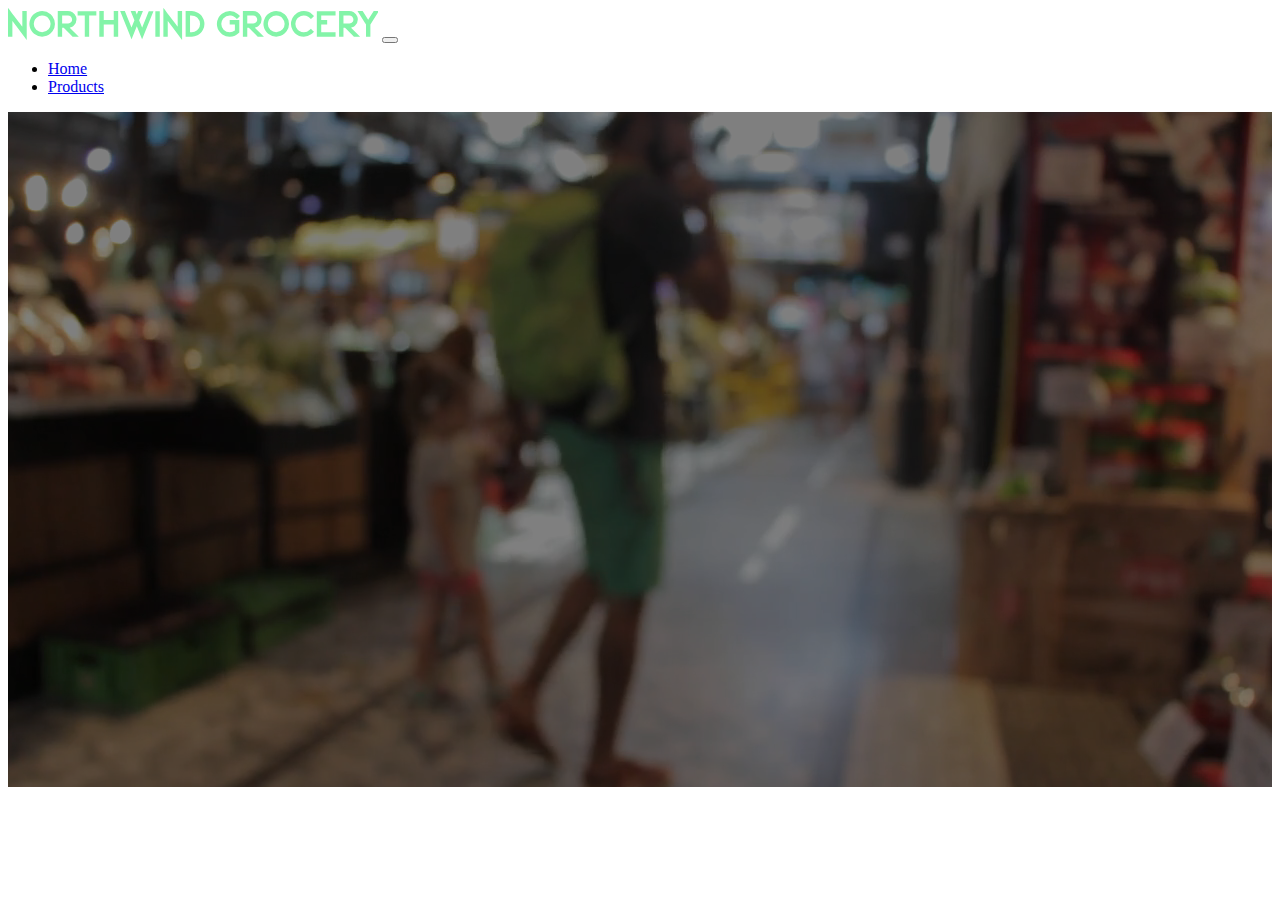
<file: pages/index.html>
<!DOCTYPE html>
<html lang="en">
<head>
    <meta charset="UTF-8">
    <meta http-equiv="X-UA-Compatible" content="IE=edge">
    <meta name="viewport" content="width=device-width, initial-scale=1.0">
    <link href="https://cdn.jsdelivr.net/npm/bootstrap@5.2.3/dist/css/bootstrap.min.css" rel="stylesheet" integrity="sha384-rbsA2VBKQhggwzxH7pPCaAqO46MgnOM80zW1RWuH61DGLwZJEdK2Kadq2F9CUG65" crossorigin="anonymous">
    <link rel="stylesheet" href="/css/index.css">
    <title>Document</title>
</head>
<body>
  <nav class="navbar navbar-expand-lg navbar-dark bg-dark">
            <div class="container-fluid">
              <a class="navbar-brand" href="/pages/index.html"><img src="/images/text-1670617529594.png" alt=""></a>
              <button class="navbar-toggler" type="button" data-bs-toggle="collapse" data-bs-target="#navbarSupportedContent" aria-controls="navbarSupportedContent" aria-expanded="false" aria-label="Toggle navigation">
                <span class="navbar-toggler-icon"></span>
              </button>
              <div class="collapse navbar-collapse" id="navbarSupportedContent">
                <ul class="navbar-nav me-auto mb-2 mb-lg-0">
                  <li class="nav-item">
                    <a class="nav-link active" aria-current="page" href="/pages/index.html">Home</a>
                  </li>
                  <li class="nav-item">
                    <a class="nav-link" href="/pages/products_search.html">Products</a>
                  </li>
                </ul>
              </div>
            </div>
          </nav>
    <header>
          <div class="overlay">
            <video playinline="playinline" autoplay="autoplay" muted="muted" loop="loop">
              <source src="/images/Indoor Market - 4730.mp4" type="video/mp4">
            </video>
          </div>
          <div class="container h-100">
            <div class="d-flex h-100 text-center align-items-center">
              <div class="w-100 text-white">
                  <h1 class="display-3">Set Your Sights to Northwind</h1>
                  <p class="lead mb-0">Enjoy fresh produce at low prices  </p>
              </div>
            </div>
          </div>
    </header>

   <script src="https://cdn.jsdelivr.net/npm/bootstrap@5.2.3/dist/js/bootstrap.bundle.min.js" integrity="sha384-kenU1KFdBIe4zVF0s0G1M5b4hcpxyD9F7jL+jjXkk+Q2h455rYXK/7HAuoJl+0I4" crossorigin="anonymous"></script> 
</body>
</html>
</file>
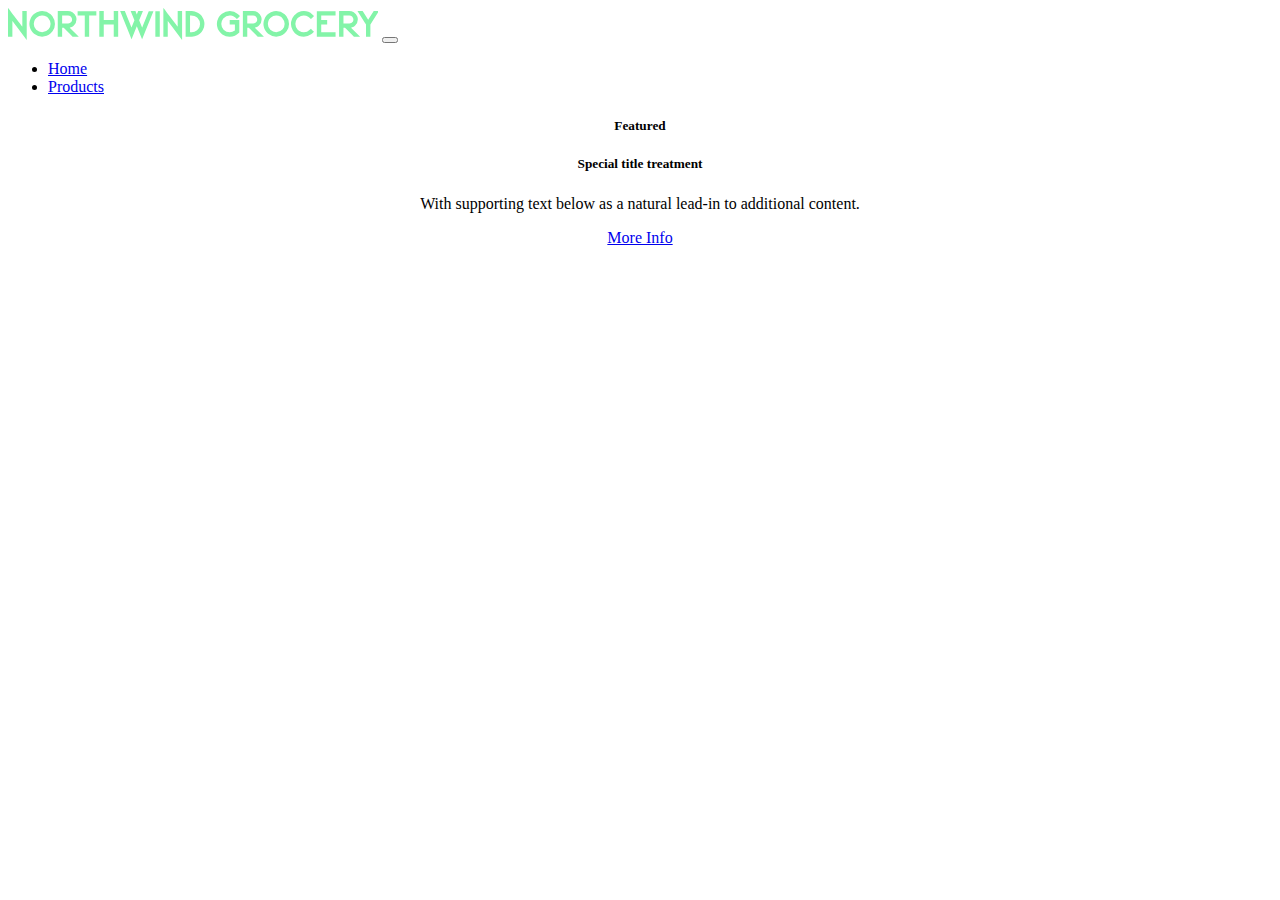
<file: pages/details.html>
<!DOCTYPE html>
<html lang="en">
<head>
    <meta charset="UTF-8">
    <meta http-equiv="X-UA-Compatible" content="IE=edge">
    <meta name="viewport" content="width=device-width, initial-scale=1.0">
    <link href="https://cdn.jsdelivr.net/npm/bootstrap@5.2.3/dist/css/bootstrap.min.css" rel="stylesheet" integrity="sha384-rbsA2VBKQhggwzxH7pPCaAqO46MgnOM80zW1RWuH61DGLwZJEdK2Kadq2F9CUG65" crossorigin="anonymous">
    <title>Document</title>
</head>
<body>
    <header>
        <nav class="navbar navbar-expand-lg navbar-dark bg-dark">
            <div class="container-fluid">
              <a class="navbar-brand" href="/pages/index.html"><img src="/images/text-1670617529594.png" alt=""></a>
              <button class="navbar-toggler" type="button" data-bs-toggle="collapse" data-bs-target="#navbarSupportedContent" aria-controls="navbarSupportedContent" aria-expanded="false" aria-label="Toggle navigation">
                <span class="navbar-toggler-icon"></span>
              </button>
              <div class="collapse navbar-collapse" id="navbarSupportedContent">
                <ul class="navbar-nav me-auto mb-2 mb-lg-0">
                  <li class="nav-item">
                    <a class="nav-link active" aria-current="page" href="/pages/index.html">Home</a>
                  </li>
                  <li class="nav-item">
                    <a class="nav-link" href="/pages/products_search.html">Products</a>
                  </li>
                </ul>
              </div>
            </div>
          </nav>
    </header>

    <main>
      <!-- Output Card -->
      <div class="container">
        <div class="row">
          
          <div class="card mb-3 mt-3" style="text-align: center;">
            <h5 class="card-header">Featured</h5>
            <div class="card-body">
              <h5 class="card-title">Special title treatment</h5>
              <p class="card-text">With supporting text below as a natural lead-in to additional content.</p>
              <a href="#" class="btn btn-success">More Info</a>
            </div>
          </div>
          
        </div>
      </div>

    </main>
  
    <script src="https://cdn.jsdelivr.net/npm/bootstrap@5.2.3/dist/js/bootstrap.bundle.min.js" integrity="sha384-kenU1KFdBIe4zVF0s0G1M5b4hcpxyD9F7jL+jjXkk+Q2h455rYXK/7HAuoJl+0I4" crossorigin="anonymous"></script>
</body>
</html>
</file>
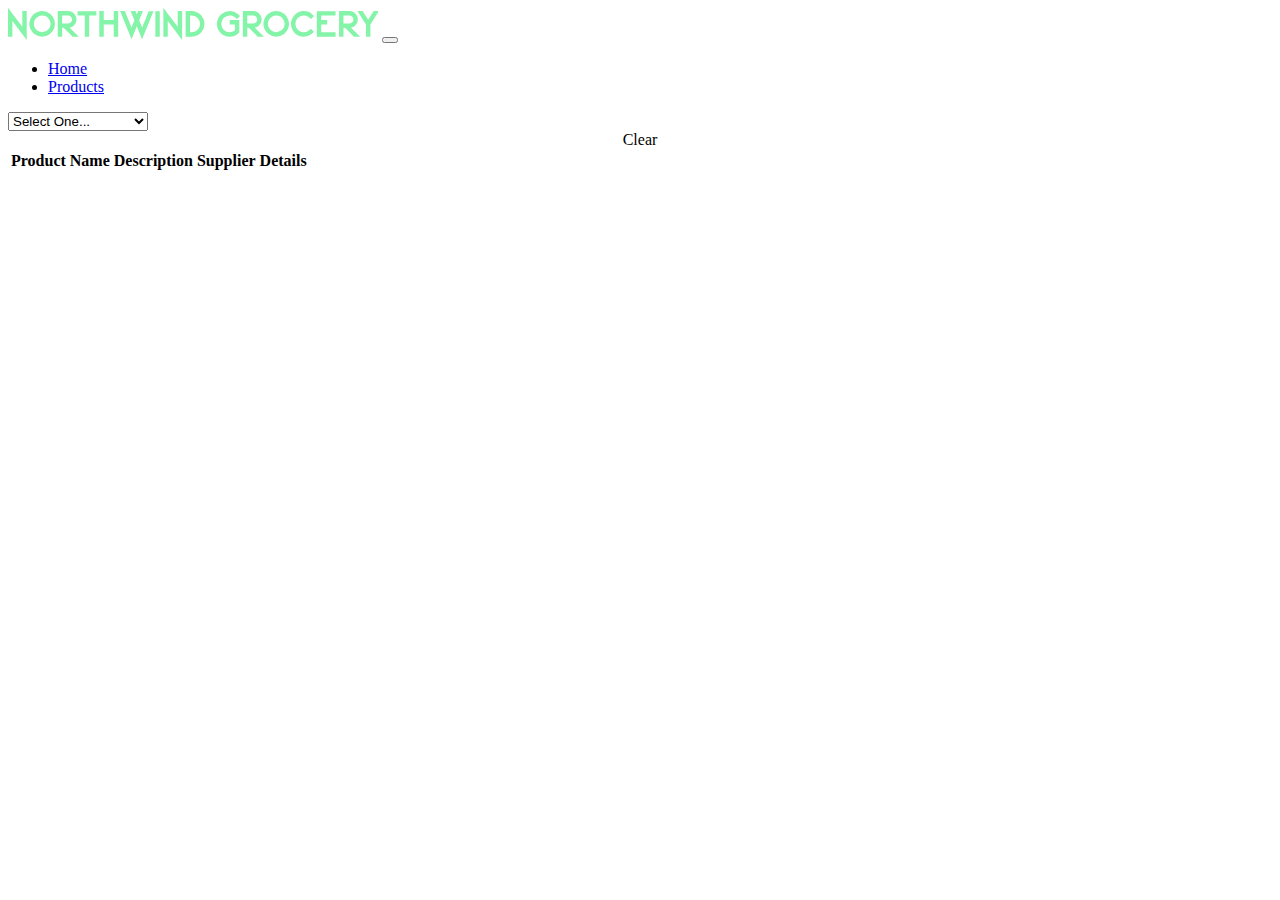
<file: pages/products_search.html>
<!DOCTYPE html>
<html lang="en">

<head>
  <meta charset="UTF-8">
  <meta http-equiv="X-UA-Compatible" content="IE=edge">
  <meta name="viewport" content="width=device-width, initial-scale=1.0">
  <link href="https://cdn.jsdelivr.net/npm/bootstrap@5.2.3/dist/css/bootstrap.min.css" rel="stylesheet"
    integrity="sha384-rbsA2VBKQhggwzxH7pPCaAqO46MgnOM80zW1RWuH61DGLwZJEdK2Kadq2F9CUG65" crossorigin="anonymous">
  <title>Document</title>
</head>

<body>
  <header>
    <nav class="navbar navbar-expand-lg navbar-dark bg-dark">
      <div class="container-fluid">
        <a class="navbar-brand" href="/pages/index.html"><img src="/images/text-1670617529594.png" alt=""></a>
        <button class="navbar-toggler" type="button" data-bs-toggle="collapse" data-bs-target="#navbarSupportedContent"
          aria-controls="navbarSupportedContent" aria-expanded="false" aria-label="Toggle navigation">
          <span class="navbar-toggler-icon"></span>
        </button>
        <div class="collapse navbar-collapse" id="navbarSupportedContent">
          <ul class="navbar-nav me-auto mb-2 mb-lg-0">
            <li class="nav-item">
              <a class="nav-link" aria-current="page" href="/pages/index.html">Home</a>
            </li>
            <li class="nav-item">
              <a class="nav-link active" href="/pages/products_search.html">Products</a>
            </li>
          </ul>
        </div>
      </div>
    </nav>
  </header>
  <main>
    <!-- Select  -->
    <div class="container">
      <div class="row">
        <div>
          <form class="mb-3 mt-3">
            <select class="form-select" aria-label="defaultSelect" id="oneSlct">
            </select>
          </form>
        </div>

        <div id="categoryContainer">
          <form class="mb-3 mt-1">
            <select class="form-select" aria-label="defaultSelect" id="categorySlct"></select>
          </form>
        </div>

      </div>
    </div>

    <div class="resetContainer">
      <div class="row">
        <div class="mb-2" style="text-align: center;">
          <a class="btn btn-success" role="button" id="clearBtn">Clear</a>
        </div>
      </div>
    </div>

    <div class="container" id="tableContainer">
      <div>
        <table class="table table-dark table-striped" id="tableBody">
          <thead>
            <tr>
              <th scope="col">Product Name</th>
              <th scope="col">Unit Price</th>
              <th scope="col">Stock</th>
              <th scope="col">Supplier</th>
              <th scope="col">Discontinued</th>
            </tr>
          </thead>
          <tbody id="tbody">

          </tbody>
        </table>
      </div>
    </div>

    <div class="container">
      <div>
        <table class="table table-dark table striped" id="catTable">
          <thead>
            <tr>
              <th scope="col">Product Name</th>
              <th scope="col">Description</th>
              <th scope="col">Supplier</th>
              <th scope="col">Details</th>
            </tr>
          </thead>
          <tbody id="catBody">

          </tbody>
        </table>
      </div>
    </div>


  </main>
  <script src="/scripts/products_search.js"></script>
  <script src="https://cdn.jsdelivr.net/npm/bootstrap@5.2.3/dist/js/bootstrap.bundle.min.js"
    integrity="sha384-kenU1KFdBIe4zVF0s0G1M5b4hcpxyD9F7jL+jjXkk+Q2h455rYXK/7HAuoJl+0I4"
    crossorigin="anonymous"></script>
</body>

</html>
</file>
<file: css/index.css>
header {
    position: relative;
    background-color: black;
    height: 75vh;
    min-height: 25rem;
    width: 100%;
    overflow: hidden;
  }
  
header video {
    position: absolute;
    top: 50%;
    left: 50%;
    min-width: 100%;
    min-height: 100%;
    width: auto;
    height: auto;
    z-index: 0;
    -ms-transform: translateX(-50%) translateY(-50%);
    -moz-transform: translateX(-50%) translateY(-50%);
    -webkit-transform: translateX(-50%) translateY(-50%);
    transform: translateX(-50%) translateY(-50%);
  }

  header .overlay {
    position: absolute;
    top: 0;
    left: 0;
    height: 100%;
    width: 100%;
    background-color: black;
    opacity: 0.5;
    z-index: 1;
  }
</file>
